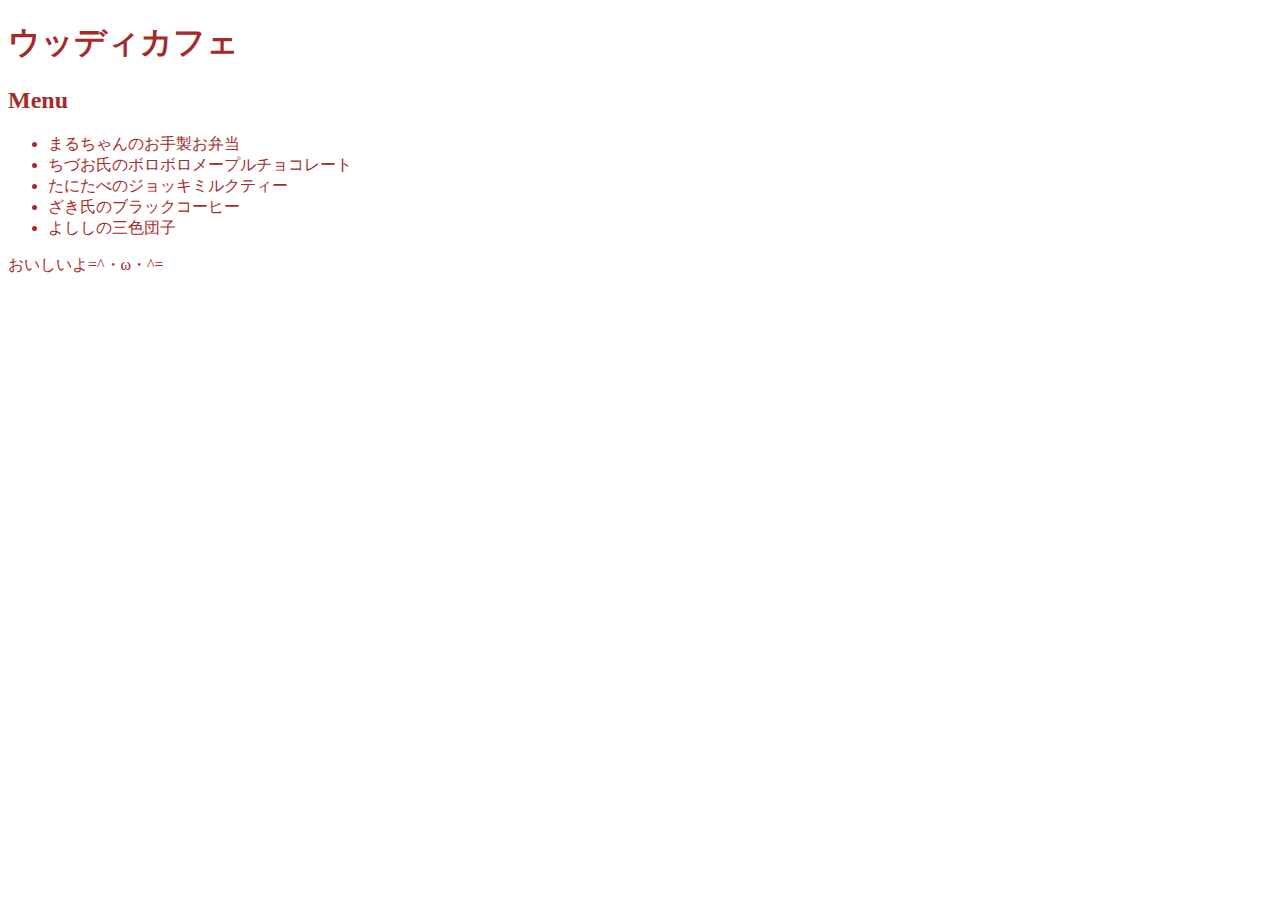
<file: manu.html>
<!DOCTYPE html>
<html lang="ja">
<head>
    <meta charset="UTF-8">
    <title>ウッディカフェ/メニュー</title>
    <link rel="stylesheet" href="style.css">
</head>
<body>
    <h1>ウッディカフェ</h1>
    <h2>Menu</h2>
<ul>
    <li>まるちゃんのお手製お弁当</li>
    <li>ちづお氏のボロボロメープルチョコレート</li>
    <li>たにたべのジョッキミルクティー</li>
    <li>ざき氏のブラックコーヒー</li>
    <li>よししの三色団子</li>
</ul>
<p>おいしいよ=^・ω・^=</p>
</body>
</html>
</file>
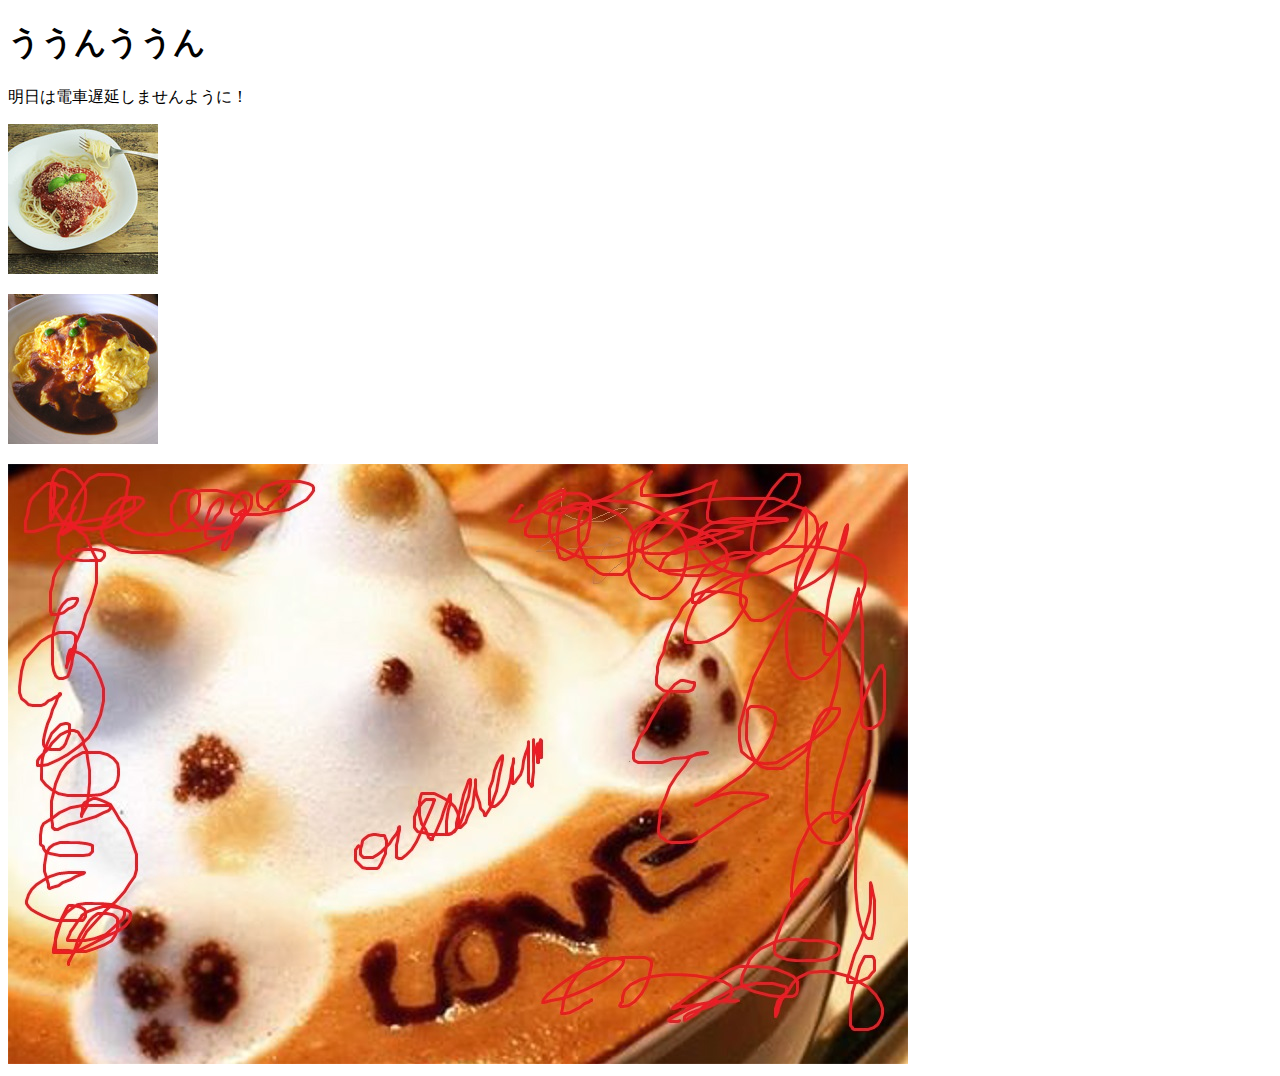
<file: testyoshida.html>
<!DOCTYPE html>
<html lang="ja">
<head>
    <meta charset="UTF-8">
    <title>Document</title>
</head>
<body>
    <h1>ううんううん</h1>
    <p>明日は電車遅延しませんように！</p>
<p><img src="float02.jpg" alt=""></p>
<p><img src="other01.jpg" alt=""></p>
    <img src="108466_900.jpg">
</body>
</html>
</file>
<file: style.css>
body {
    color: brown;
}
</file>
